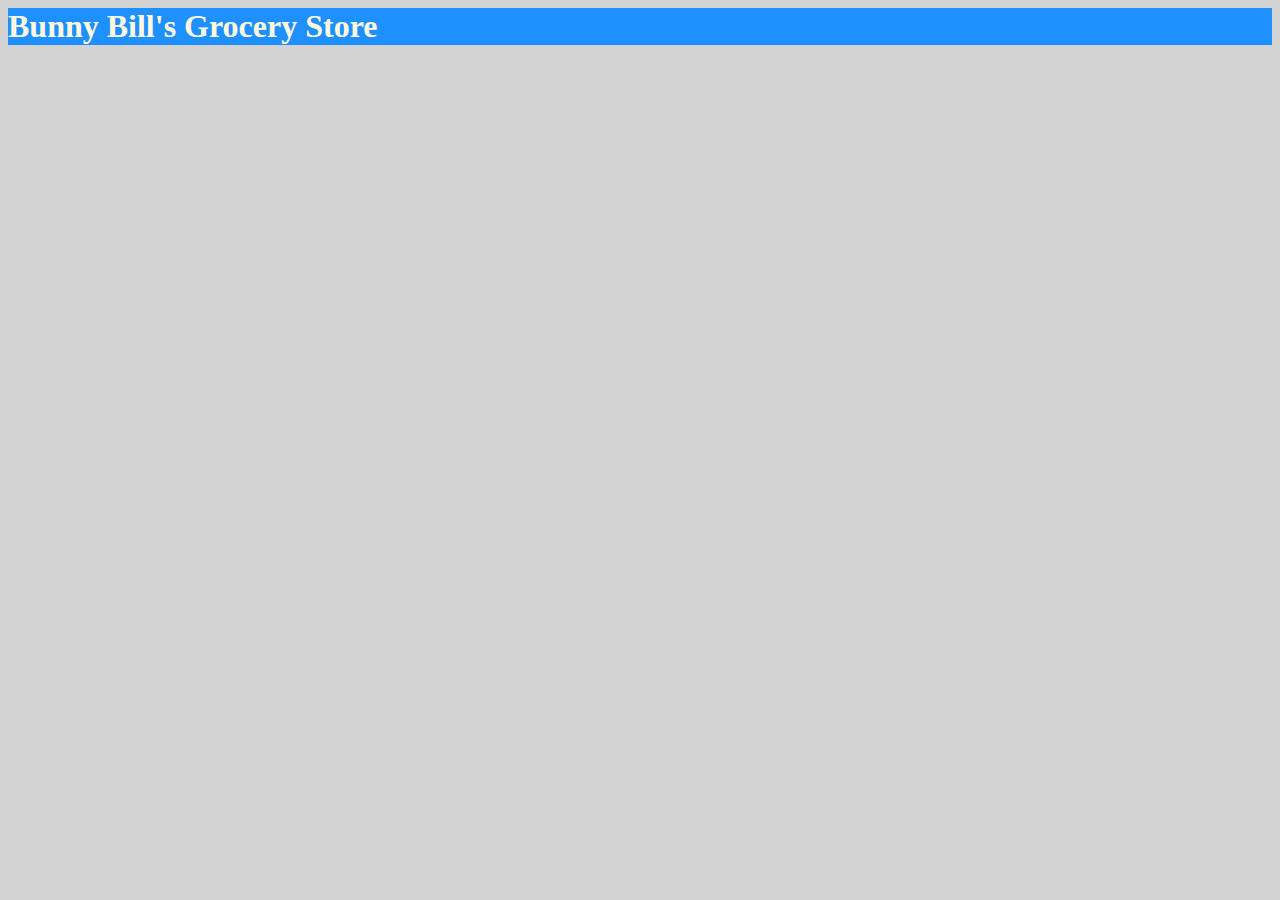
<file: CSS-stretch/index.html>
<html lang="en">
<head>
  <meta charset="UTF-8">
  <meta name="viewport" content="width=device-width, initial-scale=1.0">
  <title>Bunny Bill's Grocery Store</title>
  <link rel="stylesheet" href="styles.css">
</head>
<body>
  <h1>Bunny Bill's Grocery Store</h1>
  
</body>
</html>
</file>
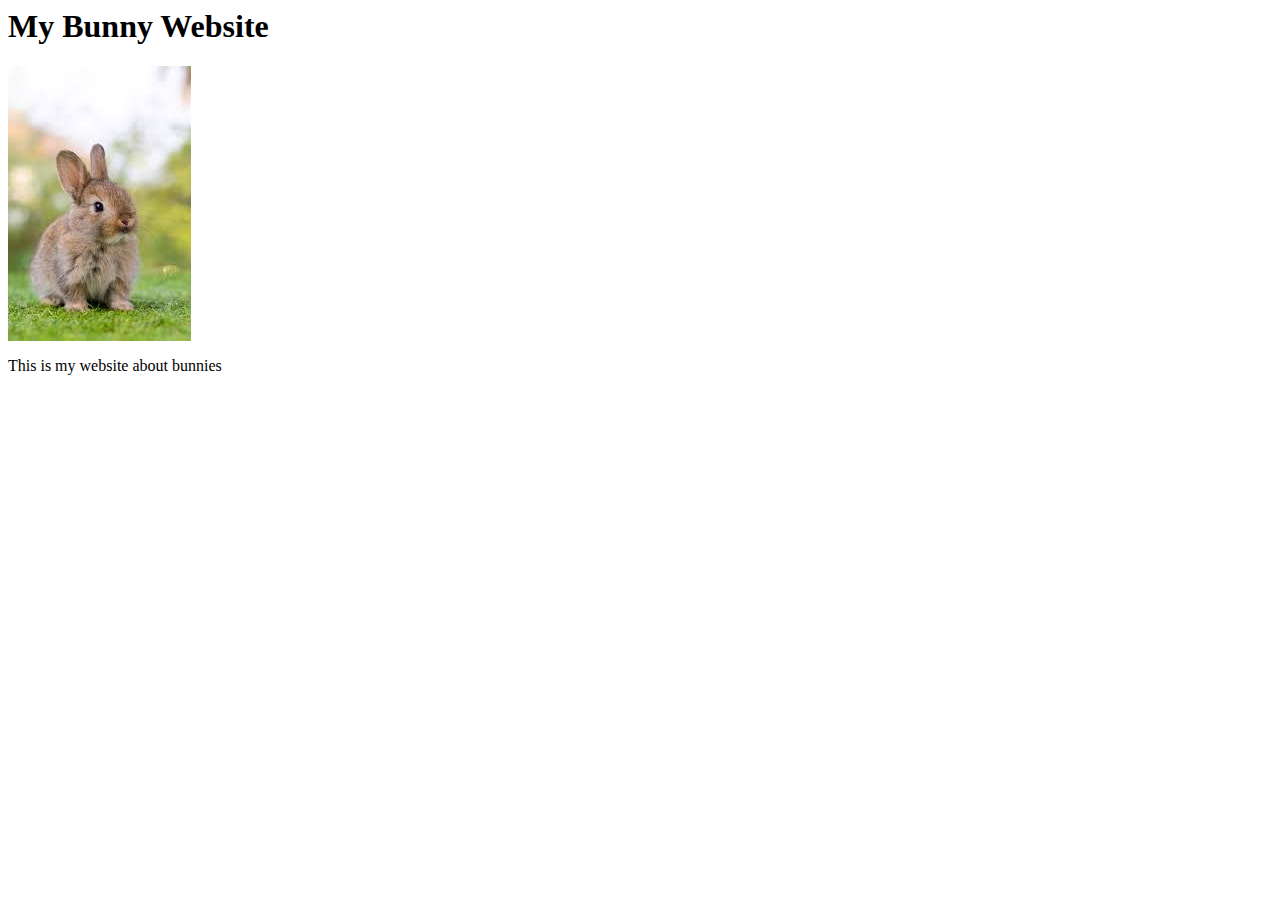
<file: HTML-stretch/index.html>
<html>
  <head>
    <title>My Bunny Website</title>
  </head>
  <body>
    <h1>My Bunny Website</h1>
    <img
      src="[data-uri]"
      alt="Bunny"
      srcset=""
    />
    <p>This is my website about bunnies</p>
  </body>
</html>
</file>
<file: CSS-stretch/styles.css>
body {
  background-color: lightgray;
}
h1 {
  background-color: dodgerblue;
  color: cornsilk;
}
</file>
